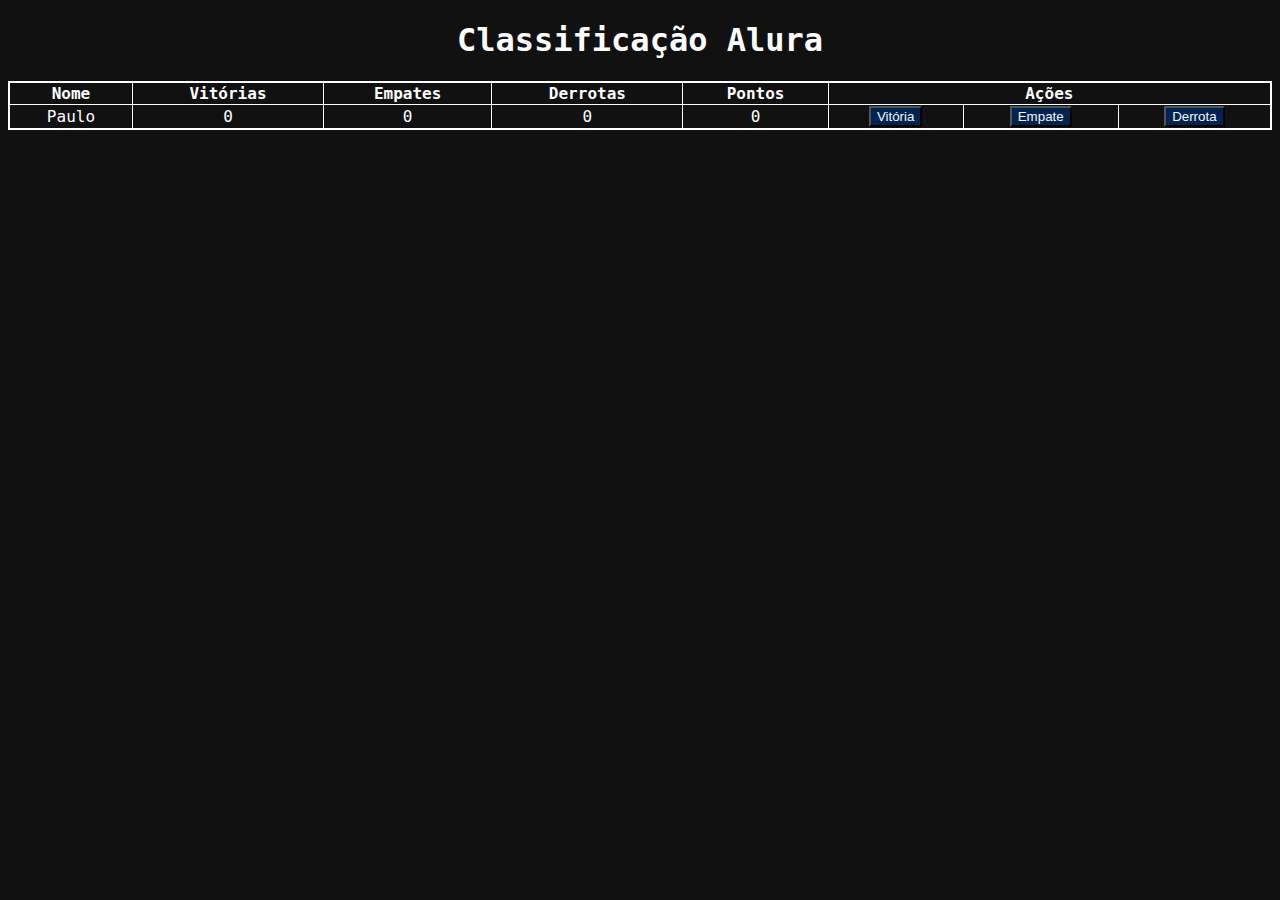
<file: Tapela_Pontos/index.html>
<!DOCTYPE html>
<html lang="pt-br">
    <head>
        <meta charset="UTF-8">
        <meta http-equiv="X-UA-Compatible" content="IE=edge">
        <meta name="viewport" content="width=device-width, initial-scale=1.0">

        <link rel="stylesheet" href="style.css">

        <title> Imersão Dev </title>
    </head>

    <body>
        <h1> Classificação Alura </h1>

        <table style="width:100%">
            <thead>
                <tr>
                    <th>Nome</th>
                    <th>Vitórias</th>
                    <th>Empates</th>
                    <th>Derrotas</th>
                    <th>Pontos</th>
                    <th colspan="3">Ações</th>
                </tr>
            </thead>

            <tbody id="tabelaJogadores">
                <!-- <tr>
                    <td></td>
                    <td></td>
                    <td></td>
                    <td></td>
                    <td></td>
                    <td><button onClick="adicionarVitoria()">Vitória</button></td>
                    <td><button onClick="adicionarEmpate()">Empate</button></td>
                    <td><button onClick="adicionarDerrota()">Derrota</button></td>
                </tr>
                
                <tr>
                    <td></td>
                    <td></td>
                    <td></td>
                    <td></td>
                    <td></td>
                    <td><button onClick="adicionarVitoria()">Vitória</button></td>
                    <td><button onClick="adicionarEmpate()">Empate</button></td>
                    <td><button onClick="adicionarDerrota()">Derrota</button></td>
                </tr> -->
            </tbody>
        </table>

        <script src="script.js"></script>
    </body>
</html>
</file>
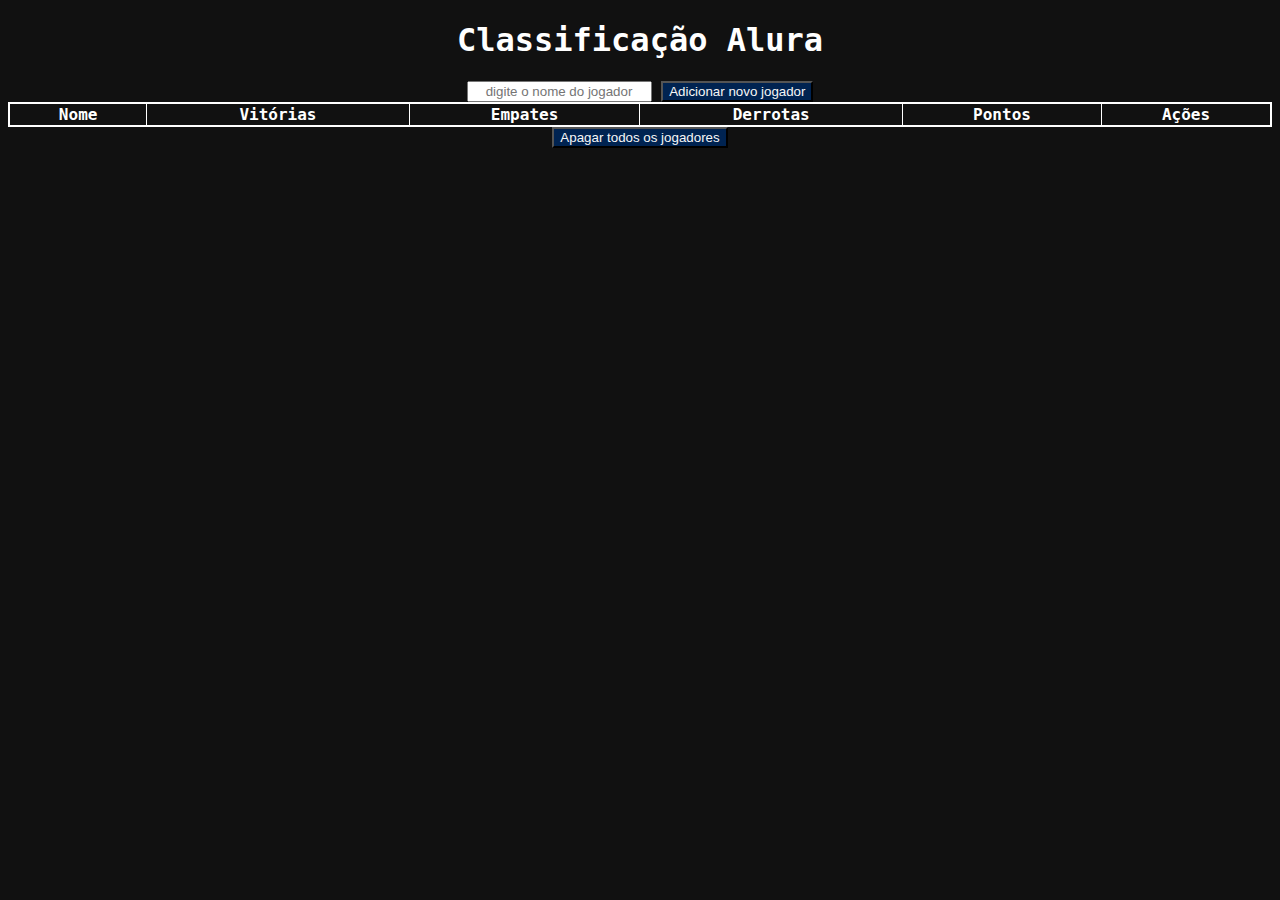
<file: Tapela_Pontos/Desafio - Aprimorado/index.html>
<!DOCTYPE html>
<html lang="pt-br">
    <head>
        <meta charset="UTF-8">
        <meta http-equiv="X-UA-Compatible" content="IE=edge">
        <meta name="viewport" content="width=device-width, initial-scale=1.0">

        <link rel="stylesheet" href="style.css">

        <title> Imersão Dev </title>
    </head>

    <body>
        <h1>Classificação Alura</h1>

        <input type="text" id="campoNomeJogador" placeholder="digite o nome do jogador" />
        <button onClick="criarJogador()">Adicionar novo jogador</button>

        <table style="width:100%">
            <thead>
                <tr>
                    <th>Nome</th>
                    <th>Vitórias</th>
                    <th>Empates</th>
                    <th>Derrotas</th>
                    <th>Pontos</th>
                    <th colspan="5">Ações</th>
                </tr>
            </thead>

            <tbody id="tabelaJogadores">
            </tbody>
        </table>

        <button onClick="apagarJogadores()">Apagar todos os jogadores</button>

        <script src="script.js"></script>
    </body>
</html>
</file>
<file: Tapela_Pontos/style.css>
* {
text-align: center;
}

body {
font-family: "Roboto Mono", monospace;
min-height: 400px;
background-image: url("https://www.alura.com.br/assets/img/imersoes/dev-2021/tabela-classificacao-bg.png");
background-color: #111;
background-size: 100%;
background-position: center;
background-repeat: no-repeat;
}

.container {
text-align: center;
padding: 20px;
height: 100vh;
}

.page-title {
color: #ffffff;
margin: 0 0 5px;
}

.page-subtitle {
color: #ffffff;
margin-top: 5px;
}

.page-logo {
width: 200px;
}

.alura-logo {
width: 40px;
position: absolute;
top: 10px;
right: 10px;
}

table {
border: 2px solid white;
border-collapse: collapse;
}

h1 {
color: white;
}

th,
tr,
td {
border: solid 1px white;
color: white;
}

button {
background-color: #002351;
color: #f6f6f6;
}
</file>
<file: Tapela_Pontos/Desafio - Aprimorado/style.css>
* {
text-align: center;
}

body {
font-family: "Roboto Mono", monospace;
min-height: 400px;
background-image: url("https://www.alura.com.br/assets/img/imersoes/dev-2021/tabela-classificacao-bg.png");
background-color: #111;
background-size: 100%;
background-position: center;
background-repeat: no-repeat;
}

.container {
text-align: center;
padding: 20px;
height: 100vh;
}

.page-title {
color: #ffffff;
margin: 0 0 5px;
}

.page-subtitle {
color: #ffffff;
margin-top: 5px;
}

.page-logo {
width: 200px;
}

.alura-logo {
width: 40px;
position: absolute;
top: 10px;
right: 10px;
}

table {
border: 2px solid white;
border-collapse: collapse;
}

h1 {
color: white;
}

th,
tr,
td {
border: solid 1px white;
color: white;
}

button {
background-color: #002351;
color: #f6f6f6;
}
</file>
